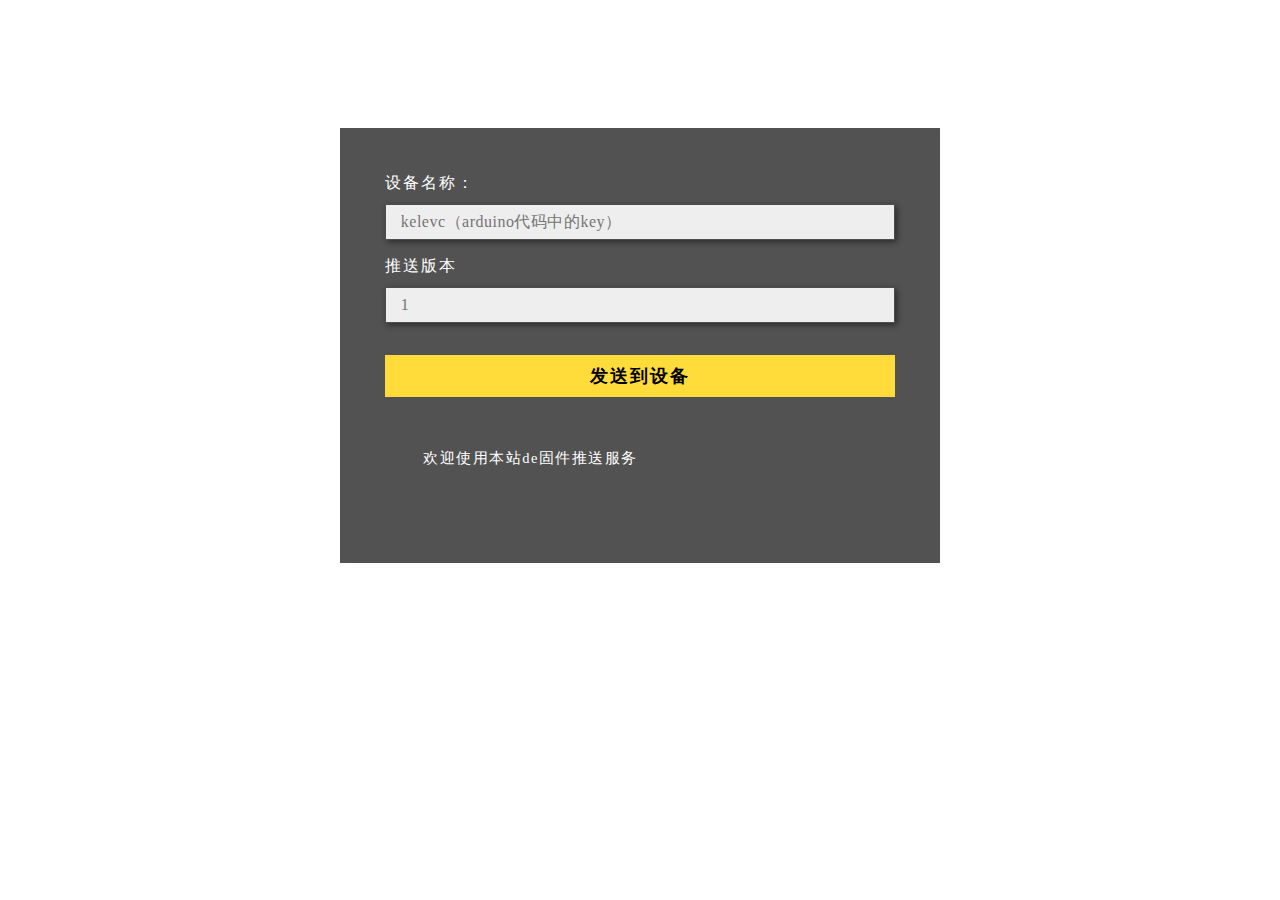
<file: index.html>
<!DOCTYPE html>
<html lang="zxx">

<head>
  <title>照片的故事</title>
  <!-- Meta-Tags -->
  <meta name="viewport" content="width=device-width, initial-scale=1">
  <meta charset="utf-8">
  <meta name="keywords" content=""/>

  <script>
    addEventListener("load", function () {
      setTimeout(hideURLbar, 0);
    }, false);

    function hideURLbar() {
      window.scrollTo(0, 1);
    }
  </script>
  <!-- //Meta-Tags -->
  <!-- Stylesheets -->
  <link href="css/style.css" rel='stylesheet' type='text/css' />
  <!--// Stylesheets -->
  <!--fonts-->
  <!-- title -->

  <!-- body -->
  <!--//fonts-->
</head>

<body>
  <header>
    <h1>Push2Device</h1>
  </header>
  <div class="w3ls-contact">

    <!-- form starts here -->
    <form action="push.php" method="post">
      <div class="agile-field-txt">
        <label>
          设备名称：</label>
        <input type="text" name="name" placeholder="kelevc（arduino代码中的key）" required="" />
      </div>
      <div class="agile-field-txt">
        <label>
          推送版本</label>
        <input type="text" name="version" placeholder="1" required=""  />
      </div>

      <div class="w3ls-contact  w3l-sub">
        <input type="submit" value="发送到设备">
      </div>
      <div class="copy-wthree">
      <p>欢迎使用本站de固件推送服务</p>
      </div>
    </form>
  </div>
  <!-- //form ends here -->
  <div class="copy-wthree">
    <p>Copyright &copy; 2021.Kelevc All rights reserved. </p>
  </div>
</body>
<!-- //Body -->

</html>
</file>
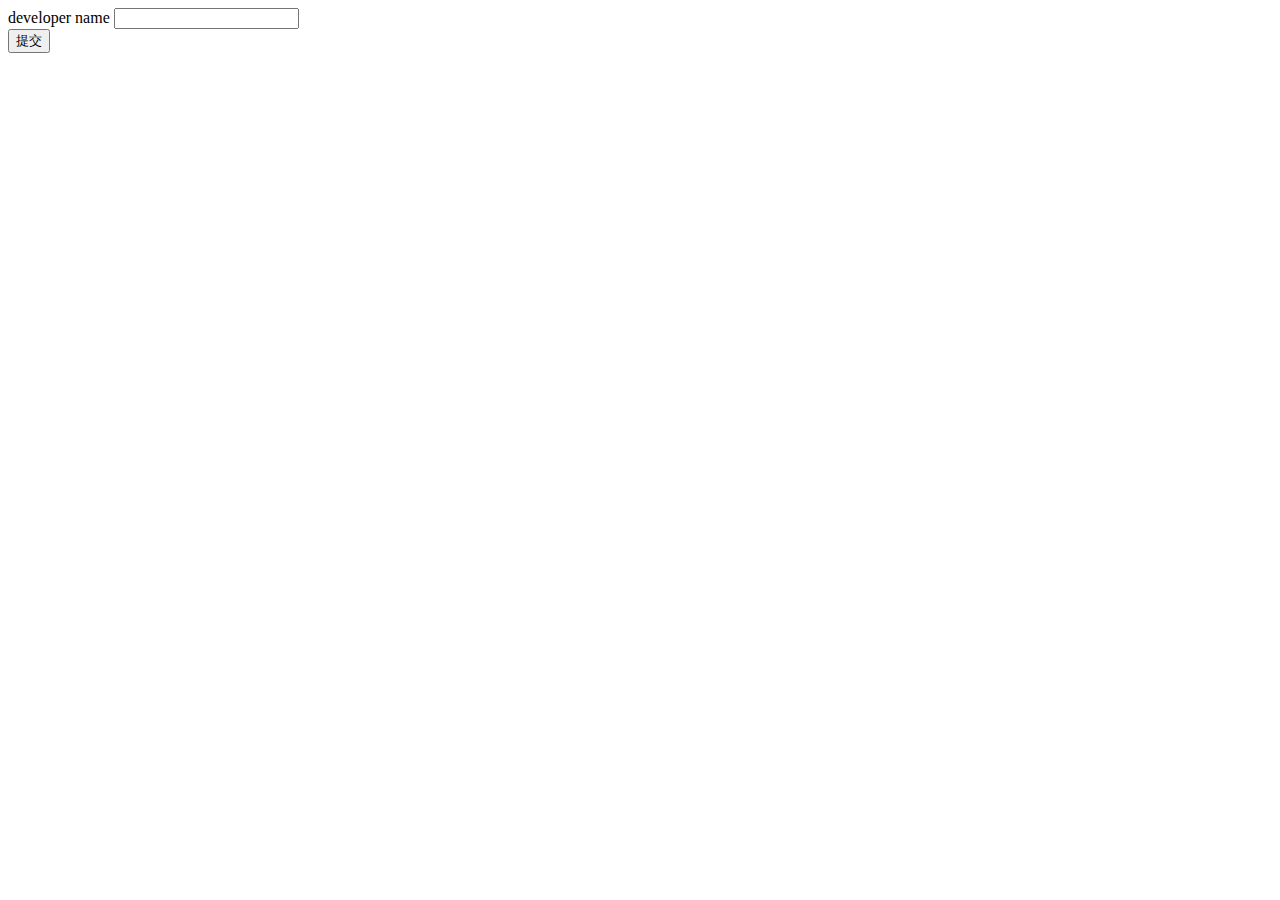
<file: regisit_developer.html>
<html>
<head>
<meta charset="utf-8">
<title>固件版本上传</title>
</head>
<body>

<form action="regisit_developer.php" method="post" enctype="multipart/form-data">
    <label for="file">developer name</label>
    <input type="text" name="devname"><br>
    <input type="submit" name="submit" value="提交">
</form>

</body>
</html>
</file>
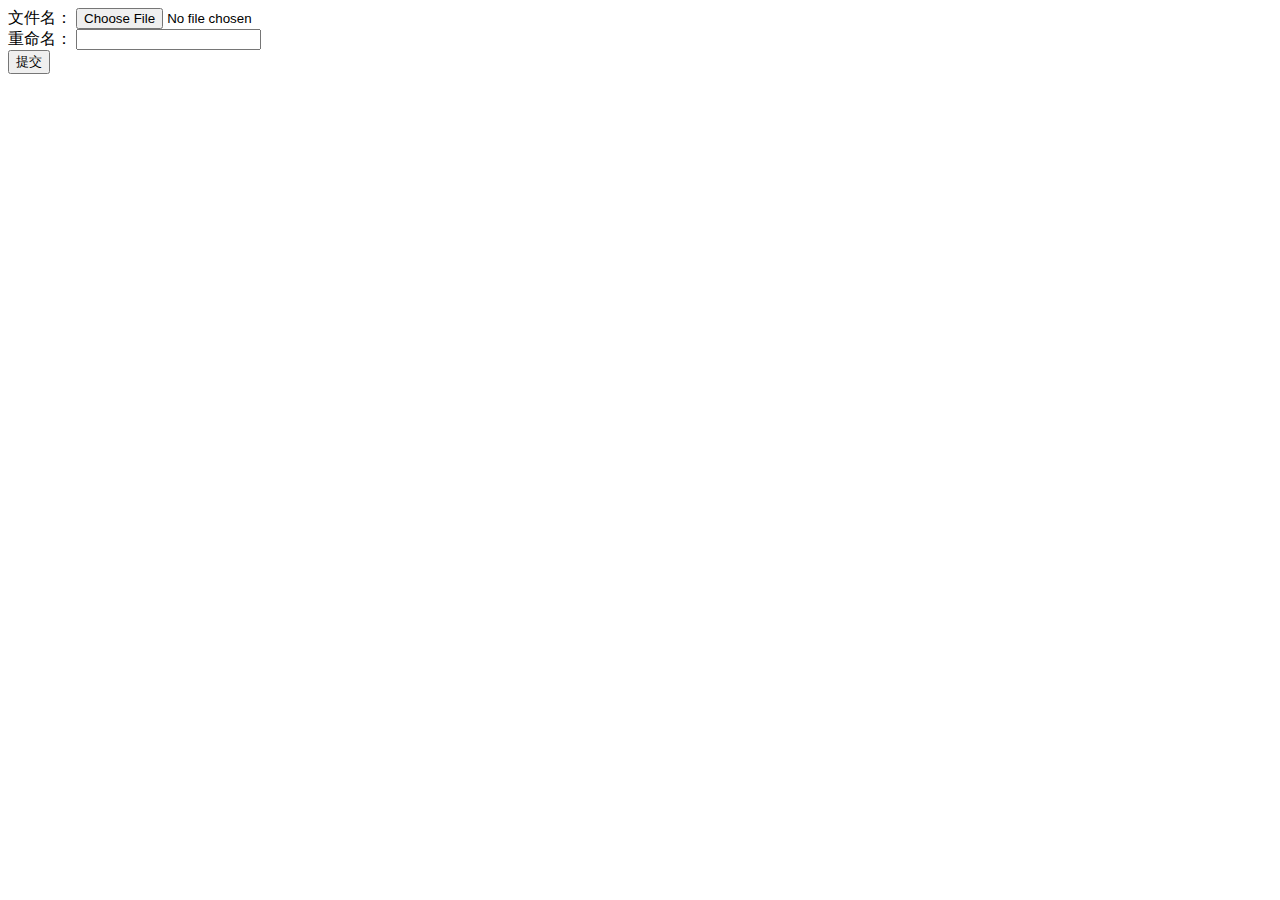
<file: upload_iot_frame.html>
<html>
<head>
<meta charset="utf-8">
<title>固件版本上传</title>
</head>
<body>

<form action="upload_iot_frame.php" method="post" enctype="multipart/form-data">
    <label for="file">文件名：</label>
    <input type="file" name="file" id="file"><br>
    <label for="file">重命名：</label>
    <input type="text" name="versionname"><br>
    <input type="submit" name="submit" value="提交">
</form>

</body>
</html>
</file>
<file: css/style.css>
html,
body,
div,
span,
applet,
object,
iframe,
h1,
h2,
h3,
h4,
h5,
h6,
p,
blockquote,
pre,
a,
abbr,
acronym,
address,
big,
cite,
code,
del,
dfn,
em,
img,
ins,
kbd,
q,
s,
samp,
small,
strike,
strong,
sub,
sup,
tt,
var,
b,
u,
i,
dl,
dt,
dd,
ol,
nav ul,
nav li,
fieldset,
form,
label,
legend,
table,
caption,
tbody,
tfoot,
thead,
tr,
th,
td,
article,
aside,
canvas,
details,
embed,
figure,
figcaption,
footer,
header,
hgroup,
menu,
nav,
output,
ruby,
section,
summary,
time,
mark,
audio,
video {
    margin: 0;
    padding: 0;
    border: 0;
    font-size: 100%;
    font: inherit;
    vertical-align: baseline;
}

article,
aside,
details,
figcaption,
figure,
footer,
header,
hgroup,
menu,
nav,
section {
    display: block;
}

ol,
ul {
    list-style: none;
    margin: 0px;
    padding: 0px;
}

blockquote,
q {
    quotes: none;
}

blockquote:before,
blockquote:after,
q:before,
q:after {
    content: '';
    content: none;
}

table {
    border-collapse: collapse;
    border-spacing: 0;
}

/*--start editing from here--*/

a {
    text-decoration: none;
}

.txt-rt {
    text-align: right;
}

/* text align right */

.txt-lt {
    text-align: left;
}

/* text align left */

.txt-center {
    text-align: center;
}

/* text align center */

.float-rt {
    float: right;
}

/* float right */

.float-lt {
    float: left;
}

/* float left */

.clearfix {
    clear: both;
}

/* clear float */

.pos-relative {
    position: relative;
}

/* Position Relative */

.pos-absolute {
    position: absolute;
}

/* Position Absolute */

.vertical-base {
    vertical-align: baseline;
}

/* vertical align baseline */

.vertical-top {
    vertical-align: top;
}

/* vertical align top */

nav.vertical ul li {
    display: block;
}

/* vertical menu */

nav.horizontal ul li {
    display: inline-block;
}

/* horizontal menu */

img {
    max-width: 100%;
}

/*--end reset--*/
body a:hover {
    text-decoration: none;
}

body {
    background: url(https://skyqin1999.oss-cn-beijing.aliyuncs.com/IOT/bg.jpg) repeat-y;
    background-size: cover;
    background-size: cover;
    -webkit-background-size: cover;
    -moz-background-size: cover;
    -o-background-size: cover;
    -ms-background-size: cover;
    background-attachment: fixed;
    font-family: 'Abhaya Libre', serif;
    text-align: center;
}

.clearfix {
    clear: both;
}

/* content */

/*
  Responsive form elements
  Flexbox layout
*/
h1 {
    font-size: 2.9em;
    text-transform: capitalize;
    color: #fff;
    letter-spacing: 3px;
    margin: 0.8em 1vw .9em;
    font-family: 'Abhaya Libre', serif;
}
.w3ls-contact {
	display: -webkit-flex;
	display: -webkit-box;
	display: -moz-flex;
	display: -moz-box;
	display: -ms-flexbox;
	display: flex;
	justify-content: center;
	align-items: center;
	-webkit-box-pack: center;
	-moz-box-pack: center;
	-ms-flex-pack: center;
	-webkit-justify-content: center;
	justify-content: center;
}
.w3ls-contact form {
    max-width: 600px;
    margin: 0 5vw;
    background: rgba(0, 0, 0, 0.68);
    padding: 3.5vw;
    box-sizing: border-box;
    display: flex;
    display: -webkit-flex;
    flex-wrap: wrap;
    box-shadow: 2px 2px 6px rgba(0, 0, 0, 0.02);
}
.w3ls-contact label {
    font-size: 16px;
    color: #fff;
    float: left;
    text-align: left;
    font-weight: 500;
    margin-bottom: 10px;
    text-transform: capitalize;
    letter-spacing: 2px;
}
.mr_agilemain,.gender_w3 {
    display: flex;
    justify-content: space-between;
    width: 100%;
}
.left-wthree {
    flex-basis: 48%;
    justify-content: space-between;
    text-align: left;
}
.left_w3 {
    justify-content: space-between;
    text-align: left;
    width:100%;
}
.agile-field-txt,.gender_w3 {
	flex-basis: 100%;
	-webkit-flex-basis: 100%;
	margin-bottom: 1em;
}

.w3ls-contact label i {
	font-size: 1.1em;
	margin-right: 3px;
	color: #FF9800;
}

.w3ls-contact input[type="text"],.w3ls-contact textarea,
.w3ls-contact input[type="email"],.w3ls-contact select ,.w3ls-contact input[type="number"]{
	width: 100%;
	color: #000;
	outline: none;
	font-size: 16px;
	letter-spacing: 0.5px;
	/* line-height: 25px; */
	padding: 8px 15px;
	box-sizing: border-box;
	border: none;
	border: 1px solid #4e4e4e;
	box-shadow: 2px 2px 6px rgba(0, 0, 0, 0.49);
	-webkit-appearance: none;
	font-family: 'Abhaya Libre', serif;
    background: #eee;
    transition: 0.5s all ease;
	-webkit-transition: 0.5s all ease;
	-moz-transition: 0.5s all ease;
	-o-transition: 0.5s all ease;
	-ms-transition: 0.5s all ease;
}
.w3ls-contact textarea {
    height: 130px;
}
select option{
    background:#fff;
}
label.agile_rad {
    margin-bottom: 1.2em;
}
label.bot_w3 {
    margin-top: 10px;
}
/* radio */
[type="radio"]:checked,
[type="radio"]:not(:checked) {
    position: absolute;
    left: -9999px;
}
[type="radio"]:checked + label,
[type="radio"]:not(:checked) + label
{
    position: relative;
    padding-left: 28px;
    cursor: pointer;
    line-height: 20px;
    display: inline-block;
    color: #fff;
}
[type="radio"]:checked + label:before,
[type="radio"]:not(:checked) + label:before {
    content: '';
    position: absolute;
    left: 0;
    top: 0;
    width: 18px;
    height: 18px;
    border: 1px solid #ddd;
    border-radius: 100%;
    background: #fff;
}
[type="radio"]:checked + label:after,
[type="radio"]:not(:checked) + label:after {
    content: '';
    width: 12px;
    height: 12px;
    background: #a51b20;
    position: absolute;
    top: 4px;
    left: 4px;
    border-radius: 100%;
    -webkit-transition: all 0.2s ease;
    transition: all 0.2s ease;
}
[type="radio"]:not(:checked) + label:after {
    opacity: 0;
    -webkit-transform: scale(0);
    transform: scale(0);
}
[type="radio"]:checked + label:after {
    opacity: 1;
    -webkit-transform: scale(1);
    transform: scale(1);
}
/* //radio */
.w3ls-contact.w3l-sub {
	margin-top: 1em;
	flex-basis: 100%;
	-webkit-flex-basis: 100%;
}

.w3ls-contact input[type=submit] {
    color: #000;
    width: 100%;
	padding: 0.5em 0;
	font-size: 1.1em;
	letter-spacing: 2px;
	cursor: pointer;
	border: none;
	outline: none;
	font-weight:600;
	background:#ffdc39;
	text-transform:uppercase;
	font-family: 'Abhaya Libre', serif;
	transition: 0.5s all ease;
	-webkit-transition: 0.5s all ease;
	-moz-transition: 0.5s all ease;
	-o-transition: 0.5s all ease;
	-ms-transition: 0.5s all ease;
}

.w3ls-contact input[type=submit]:hover {
	background: #eee;
	color: #000;
}
/*--copyright--*/

.copy-wthree {
	margin: 3em 0em;
}

.copy-wthree p {
	color: #fff;
	font-size: 14.5px;
	letter-spacing: 1.5px;
	line-height: 1.8;
	margin: 0 3vw;
}

.copy-wthree p a {
	color: #fff;
	transition: 0.5s all ease;
	-webkit-transition: 0.5s all ease;
	-moz-transition: 0.5s all ease;
	-o-transition: 0.5s all ease;
	-ms-transition: 0.5s all ease;
}

.copy-wthree p a:hover {
	color: #ff9800;
}

/*--//copyright--*/

/*--responsive--*/

@media(max-width:1920px) {
	h1 {
		font-size: 3.5vw;
	}
}

@media(max-width:1024px) {
	h1 {
		font-size: 4.5vw;
	}
}

@media(max-width:800px) {
	h1 {
		font-size: 5vw;
	}
}
@media(max-width:568px) {
  
}
@media(max-width:480px) {
	h1 {
		font-size: 2.5em;
	}
	.w3ls-contact form {
		padding: 7.5vw;
    }
    .mr_agilemain, .gender_w3 {
        display: block;
    }
    .w3_gender:first-child {
        margin-bottom: 1.5em;
    }
    [type="radio"]:checked + label, [type="radio"]:not(:checked) + label {
        margin-left: 1em;
    }
    
}

@media(max-width:440px) {
	h1 {
		font-size: 2.3em;
	}
	.parent {
		display: block;
	}
}

@media(max-width:320px) {
	h1 {
		font-size: 1.8em;
	}
	.w3ls-contact form {
		padding: 25px 20px;
	}
}

/*--//responsive--*/
</file>
